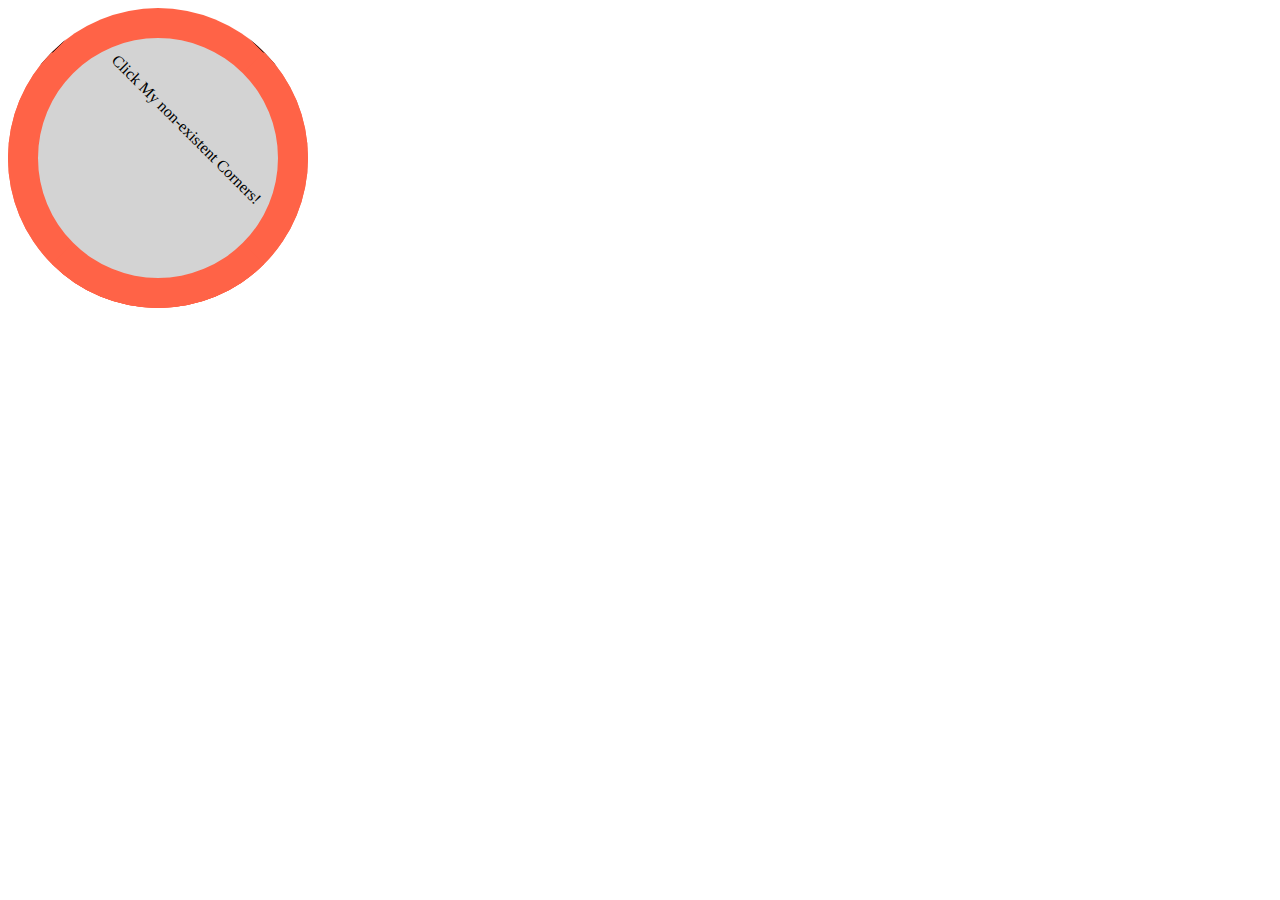
<file: templates/tstt.html>
<!DOCTYPE html>
<html lang="en">
<head>
    <meta charset="UTF-8">
    <meta name="viewport" content="width=device-width, initial-scale=1.0">
    <title>Circular Button</title>
    <script>
        $(document).ready(function() {
  $('.quart').click(function() {
    var ind = $(this).index();
    switch (ind) {
      case 0:
        var tex = "div 1";
        break;
      case 1:
        var tex = "div 2";
        break;
      case 2:
        var tex = "div 3";
        break;
      case 3:
        var tex = "div 4";
        break;
    }
    $('.center').text(tex);
  });

});
    </script>
    <style>
        .wrap {
            height: 300px;
            width: 300px;
            border-radius: 50%;
            position: relative;
            overflow: hidden;
            transform: rotate(45deg);
            /* transform: translateX(-50%); */
        }
        .quart {
        position: absolute;
        height: 100%;
        width: 100%;
        background: tomato;
        transition: all 0.4s;
        
        }
        .quart:first-child {
        top: 0;
        left: 0;
        border: 1px solid black;
        }
        .quart:nth-child(2) {
        top: 0;
        left: 50%;
        }
        .quart:nth-child(3) {
        top: 50%;
        left: 0;
        }
        .quart:nth-child(4) {
        top: 50%;
        left: 50%;
        }
        .center {
        height: 80%;
        width: 80%;
        position: absolute;
        top: 10%;
        left: 10%;
        background: lightgray;
        border-radius: 50%;
        text-align: center;
        line-height: 160px;
        }
        .quart:hover {
            background: dimgray;
        }
    </style>
</head>
<body>
    <script src="https://ajax.googleapis.com/ajax/libs/jquery/2.1.1/jquery.min.js"></script>
        <div class="wrap">
        <div class="quart">
            <p style="position: absolute;top: -100%;left: 0%;">XXXXXXXXXXXXXXXXXXXXX</p>
        </div>
        <div class="quart"></div>
        <div class="quart"></div>
        <div class="quart"></div>
        <div class="center">Click My non-existent Corners!</div>
        </div>
</body>
</html>
</file>
